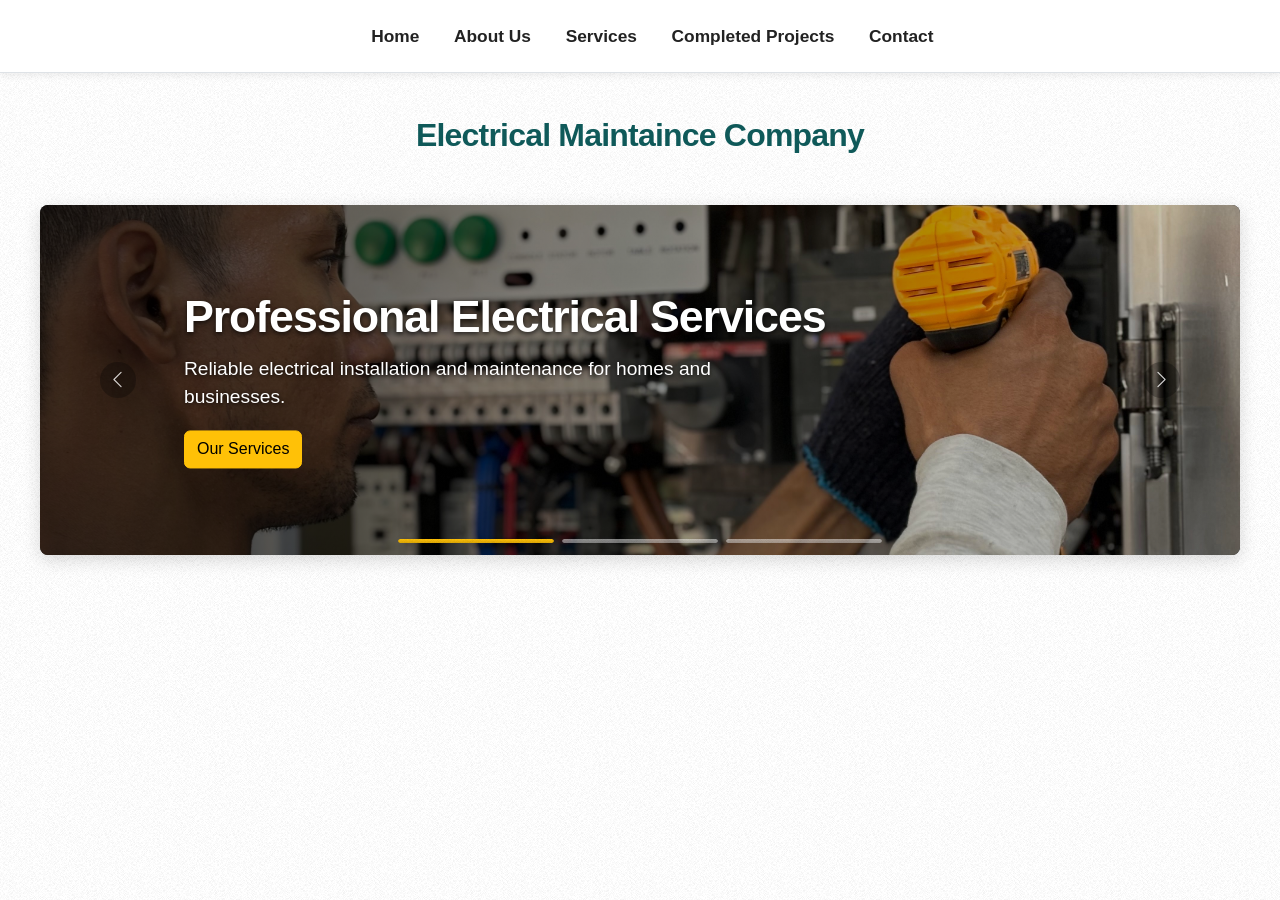
<file: index.html>
<!DOCTYPE html>
<html lang="en">
  <head>
    <meta charset="utf-8" />
    <title>ACM RecSys ’25, Prague, Czech Republic</title>
    <meta name="viewport" content="width=device-width, initial-scale=1, viewport-fit=cover" />

    <!-- Bootstrap FIRST -->
    <link href="https://cdn.jsdelivr.net/npm/bootstrap@5.3.0/dist/css/bootstrap.min.css" rel="stylesheet">

    <!-- Your site CSS AFTER Bootstrap so it can override -->
    <link rel="stylesheet" href="assets/css/main.css" />

    <style>
  /* =========================================
     GLOBAL SETTINGS
     ========================================= */

  :root {
    --box-max: 1000px;
    --slider-max: 1200px;
    --primary-color: rgb(15, 89, 89);
    --slider-button-color: #ffc107;
  }

  * {
    box-sizing: border-box;
  }

  html {
    scroll-behavior: smooth;
  }

  body {
    margin: 0;
    padding: 0;
    overflow-x: hidden;
    font-family: Arial, Helvetica, sans-serif;
    color: #222;
    background-color: #fff;
  }

  img {
    display: block;
    max-width: 100%;
  }

  /* =========================================
     NAVIGATION
     ========================================= */

  .navbar {
    width: 100%;
    background-color: #fff !important;
    box-shadow: 0 2px 8px rgba(0, 0, 0, 0.08);
    z-index: 1050;
  }

  .navbar-brand {
    color: var(--primary-color);
  }

  .navbar-nav {
    gap: 10px;
  }

  .navbar .nav-link {
    padding: 15px 12px;
    color: #222 !important;
    transition:
      color 0.2s ease,
      background-color 0.2s ease;
  }

  .navbar .nav-link:hover,
  .navbar .nav-link:focus {
    color: var(--primary-color) !important;
  }

  .navbar-toggler {
    border-color: rgba(0, 0, 0, 0.2);
  }

  .navbar-toggler:focus {
    box-shadow: 0 0 0 3px rgba(15, 89, 89, 0.2);
  }

  /* =========================================
     PAGE HEADER
     ========================================= */

  header {
    padding: 10px 15px;
  }

  header h2 {
    margin: 0;
    color: var(--primary-color);
    font-size: clamp(1.5rem, 4vw, 2rem);
    font-weight: 700;
  }

  /* =========================================
     GENERAL HEADINGS
     ========================================= */

  h2 {
    color: var(--primary-color);
    font-size: clamp(1.4rem, 3.8vw, 2rem);
  }

  h3 {
    font-size: clamp(1.1rem, 3.4vw, 1.75rem);
  }

  h4 {
    font-size: clamp(0.95rem, 2.6vw, 1.125rem);
  }

  h2,
  h3,
  h4 {
    word-break: break-word;
  }

  /* =========================================
     CONTENT SECTIONS
     ========================================= */

  .section-box {
    width: 100%;
    max-width: var(--box-max);
    margin-inline: auto;
    padding: clamp(12px, 2vw, 30px);
    background-color: rgb(254, 248, 248);
    border-radius: 8px;
  }

  .section-box--plain {
    background: transparent;
  }

  .prose {
    max-width: 70ch;
    margin-inline: auto;
    text-align: justify;
  }

  .box1,
  .box {
    width: 100%;
    max-width: var(--box-max);
    margin-inline: auto;
  }

  .spacer {
    height: clamp(8px, 2vw, 20px);
  }

  /* =========================================
     SLIDER OUTER SECTION
     ========================================= */

  .slider-section {
    width: 100%;
    margin: 10px auto 30px;
    padding: 0 15px;
  }

  /* =========================================
     MAIN SLIDER
     ========================================= */

  .custom-slider {
    position: relative;
    width: 100%;
    max-width: var(--slider-max);
    height: 350px;
    margin: 0 auto;
    overflow: hidden;
    border-radius: 8px;
    background-color: #222;
    box-shadow: 0 5px 18px rgba(0, 0, 0, 0.15);
  }

  /* Ensure all Bootstrap slider elements use full height */

  .custom-slider .carousel-inner,
  .custom-slider .carousel-item {
    width: 100%;
    height: 100%;
  }

  .custom-slider .carousel-item {
    position: relative;
  }

  /* =========================================
     SLIDER IMAGES
     ========================================= */

  .custom-slider .slider-image {
    width: 100%;
    height: 100%;
    object-fit: cover;
    object-position: center;
  }

  /* Dark layer over each image */

  .custom-slider .slider-overlay {
    position: absolute;
    inset: 0;
    z-index: 1;
    background: linear-gradient(
      90deg,
      rgba(0, 0, 0, 0.75) 0%,
      rgba(0, 0, 0, 0.45) 50%,
      rgba(0, 0, 0, 0.15) 100%
    );
    pointer-events: none;
  }

  /* =========================================
     SLIDER TEXT
     ========================================= */

  .custom-slider .carousel-caption {
    position: absolute;
    top: 50%;
    right: 12%;
    bottom: auto;
    left: 12%;
    z-index: 2;
    transform: translateY(-50%);
    padding: 0;
    text-align: left;
    color: #fff;
  }

  .custom-slider .carousel-caption h2 {
    max-width: 700px;
    margin: 0 0 12px;
    color: #fff;
    font-size: clamp(1.7rem, 4vw, 2.8rem);
    font-weight: 700;
    line-height: 1.15;
    text-shadow: 0 2px 5px rgba(0, 0, 0, 0.7);
  }

  .custom-slider .carousel-caption p {
    max-width: 620px;
    margin: 0 0 18px;
    color: #fff;
    font-size: clamp(0.95rem, 2vw, 1.2rem);
    line-height: 1.5;
    text-shadow: 0 1px 4px rgba(0, 0, 0, 0.8);
  }

  /* =========================================
     SLIDER BUTTON
     ========================================= */

  .custom-slider .slider-button {
    display: inline-block;
    padding: 9px 22px;
    border: 2px solid var(--slider-button-color);
    border-radius: 5px;
    color: #111;
    background-color: var(--slider-button-color);
    font-size: 1rem;
    font-weight: 600;
    text-decoration: none;
    transition:
      background-color 0.2s ease,
      color 0.2s ease,
      transform 0.2s ease;
  }

  .custom-slider .slider-button:hover,
  .custom-slider .slider-button:focus {
    color: #fff;
    background-color: transparent;
    transform: translateY(-2px);
  }

  /* =========================================
     PREVIOUS AND NEXT ARROWS
     ========================================= */

  .custom-slider .carousel-control-prev,
  .custom-slider .carousel-control-next {
    z-index: 3;
    width: 8%;
    opacity: 0.8;
  }

  .custom-slider .carousel-control-prev:hover,
  .custom-slider .carousel-control-next:hover {
    opacity: 1;
  }

  .custom-slider .carousel-control-prev-icon,
  .custom-slider .carousel-control-next-icon {
    width: 2.2rem;
    height: 2.2rem;
    padding: 5px;
    border-radius: 50%;
    background-color: rgba(0, 0, 0, 0.35);
    background-size: 55%;
  }

  /* =========================================
     SLIDER INDICATORS
     ========================================= */

  .custom-slider .carousel-indicators {
    z-index: 4;
    margin-bottom: 12px;
  }

  .custom-slider .carousel-indicators button {
    width: 28px;
    height: 4px;
    margin: 0 4px;
    border: 0;
    border-radius: 4px;
    background-color: #fff;
  }

  .custom-slider .carousel-indicators .active {
    background-color: var(--slider-button-color);
  }

  /* =========================================
     RESPONSIVE TABLES
     ========================================= */

  .table-responsive {
    width: 100%;
    overflow-x: auto;
  }

  /* =========================================
     TABLET: 769PX–992PX
     ========================================= */

  @media (max-width: 992px) {
    .custom-slider {
      height: 300px;
    }

    .custom-slider .carousel-caption {
      right: 10%;
      left: 10%;
    }
  }

  /* =========================================
     SMALL TABLET: UP TO 768PX
     ========================================= */

  @media (max-width: 768px) {
    .navbar-nav {
      gap: 0;
      padding: 10px 0;
    }

    .navbar .nav-link {
      padding: 9px 12px;
      text-align: center;
    }

    header {
      margin-top: 15px !important;
      margin-bottom: 15px !important;
    }

    .slider-section {
      margin-top: 10px;
      padding: 0 10px;
    }

    .custom-slider {
      height: 250px;
      border-radius: 6px;
    }

    .custom-slider .carousel-caption {
      right: 11%;
      left: 11%;
    }

    .custom-slider .carousel-caption h2 {
      margin-bottom: 8px;
      font-size: 1.65rem;
    }

    .custom-slider .carousel-caption p {
      margin-bottom: 12px;
      font-size: 0.95rem;
      line-height: 1.4;
    }

    .custom-slider .slider-button {
      padding: 7px 16px;
      font-size: 0.9rem;
    }

    .custom-slider .carousel-control-prev,
    .custom-slider .carousel-control-next {
      width: 10%;
    }
  }

  /* =========================================
     MOBILE: UP TO 576PX
     ========================================= */

  @media (max-width: 576px) {
    header h2 {
      font-size: 1.4rem;
    }

    .slider-section {
      margin: 5px auto 20px;
      padding: 0;
    }

    .custom-slider {
      height: 200px;
      border-radius: 0;
      box-shadow: none;
    }

    .custom-slider .slider-overlay {
      background: rgba(0, 0, 0, 0.5);
    }

    .custom-slider .carousel-caption {
      top: 46%;
      right: 14%;
      left: 14%;
      text-align: center;
    }

    .custom-slider .carousel-caption h2 {
      margin-bottom: 10px;
      font-size: 1.25rem;
      line-height: 1.2;
    }

    /* Hide paragraph on mobile */

    .custom-slider .carousel-caption p {
      display: none;
    }

    .custom-slider .slider-button {
      padding: 6px 13px;
      font-size: 0.8rem;
    }

    .custom-slider .carousel-control-prev,
    .custom-slider .carousel-control-next {
      width: 13%;
    }

    .custom-slider .carousel-control-prev-icon,
    .custom-slider .carousel-control-next-icon {
      width: 1.5rem;
      height: 1.5rem;
    }

    .custom-slider .carousel-indicators {
      margin-bottom: 6px;
    }

    .custom-slider .carousel-indicators button {
      width: 18px;
      height: 3px;
      margin: 0 3px;
    }

    .section-box {
      padding: 15px;
      border-radius: 0;
    }
  }

  /* =========================================
     VERY SMALL MOBILE
     ========================================= */

  @media (max-width: 360px) {
    .custom-slider {
      height: 180px;
    }

    .custom-slider .carousel-caption h2 {
      font-size: 1.1rem;
    }

    .custom-slider .slider-button {
      padding: 5px 11px;
      font-size: 0.75rem;
    }
  }
</style>
  </head>

  <body>
    <div id="page-wrapper">
      <!-- Navbar -->
      <nav class="navbar navbar-expand-md bg-light sticky-top border-bottom mx-auto">
        <div class="container">
          <a class="navbar-brand fw-semibold" href="index.html"></a>
          <button class="navbar-toggler" type="button" data-bs-toggle="collapse" data-bs-target="#topnav"
                  aria-controls="topnav" aria-expanded="false" aria-label="Toggle navigation">
            <span class="navbar-toggler-icon"></span>
          </button>

          <div class="collapse navbar-collapse" id="topnav">
            <ul class="navbar-nav mx-auto">
              <li class="nav-item"><a class="nav-link fw-bold text-dark" href="index.html">Home</a></li>
              <li class="nav-item"><a class="nav-link fw-bold text-dark" href="#" data-load="results.html">About Us</a></li>
              <li class="nav-item"><a class="nav-link fw-bold text-dark" href="#" data-load="hyperparameters.html">Services</a></li>
              <li class="nav-item"><a class="nav-link fw-bold text-dark" href="#" data-load="hyperparameters.html">Completed Projects</a></li>
              <li class="nav-item"><a class="nav-link fw-bold text-dark" href="#" data-load="hyperparameters.html">Contact</a></li>
              
              
            </ul>
          </div> 
        </div>
      </nav>

      <!-- Header text -->
      <header class="container text-center my-4">
        <h2 class="mb-2">Electrical Maintaince Company</h2>
      </header>


      <!-- Image slider -->


      <!-- Responsive image slider -->
<section class="slider-section">
  <div
    id="mainSlider"
    class="carousel slide carousel-fade custom-slider"
    data-bs-ride="carousel"
    data-bs-interval="5000"
    data-bs-pause="hover"
  >

    <!-- Slide indicators -->
    <div class="carousel-indicators">
      <button
        type="button"
        data-bs-target="#mainSlider"
        data-bs-slide-to="0"
        class="active"
        aria-current="true"
        aria-label="Slide 1"
      ></button>

      <button
        type="button"
        data-bs-target="#mainSlider"
        data-bs-slide-to="1"
        aria-label="Slide 2"
      ></button>

      <button
        type="button"
        data-bs-target="#mainSlider"
        data-bs-slide-to="2"
        aria-label="Slide 3"
      ></button>
    </div>

    <!-- Slider images -->
    <div class="carousel-inner">

      <!-- First slide -->
      <div class="carousel-item active">
        <img
          src="assets/images/slider1.jpg"
          class="d-block w-100 slider-image"
          alt="Professional electrical maintenance services"
        >

        <div class="slider-overlay"></div>

        <div class="carousel-caption">
          <h2>Professional Electrical Services</h2>

          <p>
            Reliable electrical installation and maintenance
            for homes and businesses.
          </p>

          <a href="#services" class="btn btn-warning">
            Our Services
          </a>
        </div>
      </div>

      <!-- Second slide -->
      <div class="carousel-item">
        <img
          src="assets/images/slider2.jpg"
          class="d-block w-100 slider-image"
          alt="Electrical installation and repair work"
        >

        <div class="slider-overlay"></div>

        <div class="carousel-caption">
          <h2>Maintenance and Repair</h2>

          <p>
            Safe, efficient and affordable solutions
            from experienced electricians.
          </p>

          <a href="#about" class="btn btn-warning">
            Learn More
          </a>
        </div>
      </div>

      <!-- Third slide -->
      <div class="carousel-item">
        <img
          src="assets/images/slider3.jpg"
          class="d-block w-100 slider-image"
          alt="Completed commercial electrical project"
        >

        <div class="slider-overlay"></div>

        <div class="carousel-caption">
          <h2>Quality You Can Trust</h2>

          <p>
            Professional workmanship for residential,
            commercial and industrial projects.
          </p>

          <a href="#contact" class="btn btn-warning">
            Contact Us
          </a>
        </div>
      </div>

    </div>

    <!-- Previous slide button -->
    <button
      class="carousel-control-prev"
      type="button"
      data-bs-target="#mainSlider"
      data-bs-slide="prev"
      aria-label="Previous slide"
    >
      <span
        class="carousel-control-prev-icon"
        aria-hidden="true"
      ></span>
    </button>

    <!-- Next slide button -->
    <button
      class="carousel-control-next"
      type="button"
      data-bs-target="#mainSlider"
      data-bs-slide="next"
      aria-label="Next slide"
    >
      <span
        class="carousel-control-next-icon"
        aria-hidden="true"
      ></span>
    </button>

  </div>
</section>
    



      
      

      <!-- Dynamic content target -->
      <section class="container my-4">
        <div id="table-placeholder" class="section-box section-box--plain"></div>
      </section>
    </div>

    <!-- JS -->
    <script>
      // Solidify the page title on mobile (and guard against template scripts setting it to "undefined")
      document.addEventListener('DOMContentLoaded', function () {
        if (!document.title || document.title.toLowerCase() === 'undefined') {
          document.title = "ACM RecSys ’25, Prague, Czech Republic";
        }
      });

      // AJAX loader for secondary pages + make any tables responsive
      document.addEventListener('DOMContentLoaded', () => {
        const container = document.getElementById('table-placeholder');

        document.querySelectorAll('a[data-load]').forEach(link => {
          link.addEventListener('click', async (ev) => {
            ev.preventDefault();
            const file = link.getAttribute('data-load');
            try {
              container.innerHTML = '<div class="text-center py-4">Loading…</div>';
              const res = await fetch(file, { cache: 'no-store' });
              const html = await res.text();
              container.innerHTML = html;

              // Style any tables inside loaded HTML
              container.querySelectorAll('table').forEach(tb => {
                tb.classList.add('table', 'table-striped', 'table-sm');
                // Wrap to enable horizontal scroll on small screens
                const wrapper = document.createElement('div');
                wrapper.className = 'table-responsive';
                tb.parentNode.insertBefore(wrapper, tb);
                wrapper.appendChild(tb);
              });

              // Smooth scroll to content on mobile
              container.scrollIntoView({ behavior: 'smooth', block: 'start' });
            } catch (e) {
              container.innerHTML = '<div class="alert alert-danger">Error loading content.</div>';
              console.error(e);
            }
          });
        });
      });
    </script>

    <!-- Bootstrap JS (navbar toggler, etc.) -->
    <script src="https://cdn.jsdelivr.net/npm/bootstrap@5.3.0/dist/js/bootstrap.bundle.min.js"></script>

    <!-- (Optional) Remove legacy template JS that may override styles/title:
         assets/js/jquery.min.js, jquery.dropotron.min.js, browser.min.js, breakpoints.min.js, util.js, main.js
         If you keep them, ensure none rewrite document.title or nav behavior. -->
  </body>
</html>
</file>
<file: assets/css/main.css>
@import url("fontawesome-all.min.css");
@import url("https://fonts.googleapis.com/css?family=Source+Sans+Pro:300,300italic,600,600italic");

/*
	Arcana by HTML5 UP
	html5up.net | @ajlkn
	Free for personal and commercial use under the CCA 3.0 license (html5up.net/license)
*/







html, body, div, span, applet, object,
iframe, h1, h2, h3, h4, h5, h6, p, blockquote,
pre, a, abbr, acronym, address, big, cite,
code, del, dfn, em, img, ins, kbd, q, s, samp,
small, strike, strong, sub, sup, tt, var, b,
u, i, center, dl, dt, dd, ol, ul, li, fieldset,
form, label, legend, table, caption, tbody,
tfoot, thead, tr, th, td, article, aside,
canvas, details, embed, figure, figcaption,
footer, header, hgroup, menu, nav, output, ruby,
section, summary, time, mark, audio, video {
	margin: 0;
	padding: 0;
	border: 0;
	font-size: 100%;
	font: inherit;
	vertical-align: baseline;}

article, aside, details, figcaption, figure,
footer, header, hgroup, menu, nav, section {
	display: block;}

body {
	line-height: 1;
}

ol, ul {
	list-style: none;
}

blockquote, q {
	quotes: none;
}

	blockquote:before, blockquote:after, q:before, q:after {
		content: '';
		content: none;
	}

table {
	border-collapse: collapse;
	border-spacing: 0;
}

body {
	-webkit-text-size-adjust: none;
}

mark {
	background-color: transparent;
	color: inherit;
}

input::-moz-focus-inner {
	border: 0;
	padding: 0;
}

input, select, textarea {
	-moz-appearance: none;
	-webkit-appearance: none;
	-ms-appearance: none;
	appearance: none;
}

/* Basic */

	html {
		box-sizing: border-box;
	}

	*, *:before, *:after {
		box-sizing: inherit;
	}

	body {
		background: #f7f7f7 url("images/bg01.png");
	}

		body.is-preload *, body.is-preload *:before, body.is-preload *:after {
			-moz-animation: none !important;
			-webkit-animation: none !important;
			-ms-animation: none !important;
			animation: none !important;
			-moz-transition: none !important;
			-webkit-transition: none !important;
			-ms-transition: none !important;
			transition: none !important;
		}

	body, input, select, textarea {
		color: #474747;
		font-family: 'Source Sans Pro', sans-serif;
		font-size: 16pt;
		font-weight: 300;
		line-height: 1.65em;
	}

	a {
		-moz-transition: color 0.2s ease-in-out, border-color 0.2s ease-in-out, opacity 0.2s ease-in-out;
		-webkit-transition: color 0.2s ease-in-out, border-color 0.2s ease-in-out, opacity 0.2s ease-in-out;
		-ms-transition: color 0.2s ease-in-out, border-color 0.2s ease-in-out, opacity 0.2s ease-in-out;
		transition: color 0.2s ease-in-out, border-color 0.2s ease-in-out, opacity 0.2s ease-in-out;
		color: #37c0fb;
		text-decoration: none;
		border-bottom: dotted 1px;
	}

		a:hover {
			color: #37c0fb;
			border-bottom-color: transparent;
		}

	strong, b {
		font-weight: 600;
	}

	em, i {
		font-style: italic;
	}

	p, ul, ol, dl, table, blockquote {
		margin: 0 0 2em 0;
	}

	h1, h2, h3, h4, h5, h6 {
		color: inherit;
		font-weight: 600;
		line-height: 1.75em;
		margin-bottom: 1em;
	}

		h1 a, h2 a, h3 a, h4 a, h5 a, h6 a {
			color: inherit;
			text-decoration: none;
		}

		h1 em, h2 em, h3 em, h4 em, h5 em, h6 em {
			font-style: normal;
			font-weight: 300;
		}

	h2 {
		font-size: 1.75em;
		letter-spacing: -0.025em;
	}

	h3 {
		font-size: 1.2em;
		letter-spacing: -0.025em;
	}

	sub {
		font-size: 0.8em;
		position: relative;
		top: 0.5em;
	}

	sup {
		font-size: 0.8em;
		position: relative;
		top: -0.5em;
	}

	hr {
		border-top: solid 1px #e0e0e0;
		border: 0;
		margin-bottom: 1.5em;
	}

	blockquote {
		border-left: solid 0.5em #e0e0e0;
		font-style: italic;
		padding: 1em 0 1em 2em;
	}

/* Container */

	.container {
		margin: 0 auto;
		max-width: 100%;
		width: 1400px;
	}

		@media screen and (max-width: 1680px) {

			.container {
				width: 1200px;
			}

		}

		@media screen and (max-width: 1280px) {

			.container {
				width: 960px;
			}

		}

		@media screen and (max-width: 980px) {

			.container {
				width: 95%;
			}

		}

		@media screen and (max-width: 840px) {

			.container {
				width: 95%;
			}

		}

		@media screen and (max-width: 736px) {

			.container {
				width: 90%;
			}

		}

		@media screen and (max-width: 480px) {

			.container {
				width: 100%;
			}

		}

/* Row */

	.row {
		display: flex;
		flex-wrap: wrap;
		box-sizing: border-box;
		align-items: stretch;
	}

		.row > * {
			box-sizing: border-box;
		}

		.row.gtr-uniform > * > :last-child {
			margin-bottom: 0;
		}

		.row.aln-left {
			justify-content: flex-start;
		}

		.row.aln-center {
			justify-content: center;
		}

		.row.aln-right {
			justify-content: flex-end;
		}

		.row.aln-top {
			align-items: flex-start;
		}

		.row.aln-middle {
			align-items: center;
		}

		.row.aln-bottom {
			align-items: flex-end;
		}

		.row > .imp {
			order: -1;
		}

		.row > .col-1 {
			width: 8.33333%;
		}

		.row > .off-1 {
			margin-left: 8.33333%;
		}

		.row > .col-2 {
			width: 16.66667%;
		}

		.row > .off-2 {
			margin-left: 16.66667%;
		}

		.row > .col-3 {
			width: 25%;
		}

		.row > .off-3 {
			margin-left: 25%;
		}

		.row > .col-4 {
			width: 33.33333%;
		}

		.row > .off-4 {
			margin-left: 33.33333%;
		}

		.row > .col-5 {
			width: 41.66667%;
		}

		.row > .off-5 {
			margin-left: 41.66667%;
		}

		.row > .col-6 {
			width: 50%;
		}

		.row > .off-6 {
			margin-left: 50%;
		}

		.row > .col-7 {
			width: 58.33333%;
		}

		.row > .off-7 {
			margin-left: 58.33333%;
		}

		.row > .col-8 {
			width: 66.66667%;
		}

		.row > .off-8 {
			margin-left: 66.66667%;
		}

		.row > .col-9 {
			width: 75%;
		}

		.row > .off-9 {
			margin-left: 75%;
		}

		.row > .col-10 {
			width: 83.33333%;
		}

		.row > .off-10 {
			margin-left: 83.33333%;
		}

		.row > .col-11 {
			width: 91.66667%;
		}

		.row > .off-11 {
			margin-left: 91.66667%;
		}

		.row > .col-12 {
			width: 100%;
		}

		.row > .off-12 {
			margin-left: 100%;
		}

		.row.gtr-0 {
			margin-top: 0px;
			margin-left: 0px;
		}

			.row.gtr-0 > * {
				padding: 0px 0 0 0px;
			}

			.row.gtr-0.gtr-uniform {
				margin-top: 0px;
			}

				.row.gtr-0.gtr-uniform > * {
					padding-top: 0px;
				}

		.row.gtr-25 {
			margin-top: -12.5px;
			margin-left: -12.5px;
		}

			.row.gtr-25 > * {
				padding: 12.5px 0 0 12.5px;
			}

			.row.gtr-25.gtr-uniform {
				margin-top: -12.5px;
			}

				.row.gtr-25.gtr-uniform > * {
					padding-top: 12.5px;
				}

		.row.gtr-50 {
			margin-top: -25px;
			margin-left: -25px;
		}

			.row.gtr-50 > * {
				padding: 25px 0 0 25px;
			}

			.row.gtr-50.gtr-uniform {
				margin-top: -25px;
			}

				.row.gtr-50.gtr-uniform > * {
					padding-top: 25px;
				}

		.row {
			margin-top: -50px;
			margin-left: -50px;
		}

			.row > * {
				padding: 50px 0 0 50px;
			}

			.row.gtr-uniform {
				margin-top: -50px;
			}

				.row.gtr-uniform > * {
					padding-top: 50px;
				}

		.row.gtr-150 {
			margin-top: -75px;
			margin-left: -75px;
		}

			.row.gtr-150 > * {
				padding: 75px 0 0 75px;
			}

			.row.gtr-150.gtr-uniform {
				margin-top: -75px;
			}

				.row.gtr-150.gtr-uniform > * {
					padding-top: 75px;
				}

		.row.gtr-200 {
			margin-top: -100px;
			margin-left: -100px;
		}

			.row.gtr-200 > * {
				padding: 100px 0 0 100px;
			}

			.row.gtr-200.gtr-uniform {
				margin-top: -100px;
			}

				.row.gtr-200.gtr-uniform > * {
					padding-top: 100px;
				}

		@media screen and (max-width: 1680px) {

			.row {
				display: flex;
				flex-wrap: wrap;
				box-sizing: border-box;
				align-items: stretch;
			}

				.row > * {
					box-sizing: border-box;
				}

				.row.gtr-uniform > * > :last-child {
					margin-bottom: 0;
				}

				.row.aln-left {
					justify-content: flex-start;
				}

				.row.aln-center {
					justify-content: center;
				}

				.row.aln-right {
					justify-content: flex-end;
				}

				.row.aln-top {
					align-items: flex-start;
				}

				.row.aln-middle {
					align-items: center;
				}

				.row.aln-bottom {
					align-items: flex-end;
				}

				.row > .imp-wide {
					order: -1;
				}

				.row > .col-1-wide {
					width: 8.33333%;
				}

				.row > .off-1-wide {
					margin-left: 8.33333%;
				}

				.row > .col-2-wide {
					width: 16.66667%;
				}

				.row > .off-2-wide {
					margin-left: 16.66667%;
				}

				.row > .col-3-wide {
					width: 25%;
				}

				.row > .off-3-wide {
					margin-left: 25%;
				}

				.row > .col-4-wide {
					width: 33.33333%;
				}

				.row > .off-4-wide {
					margin-left: 33.33333%;
				}

				.row > .col-5-wide {
					width: 41.66667%;
				}

				.row > .off-5-wide {
					margin-left: 41.66667%;
				}

				.row > .col-6-wide {
					width: 50%;
				}

				.row > .off-6-wide {
					margin-left: 50%;
				}

				.row > .col-7-wide {
					width: 58.33333%;
				}

				.row > .off-7-wide {
					margin-left: 58.33333%;
				}

				.row > .col-8-wide {
					width: 66.66667%;
				}

				.row > .off-8-wide {
					margin-left: 66.66667%;
				}

				.row > .col-9-wide {
					width: 75%;
				}

				.row > .off-9-wide {
					margin-left: 75%;
				}

				.row > .col-10-wide {
					width: 83.33333%;
				}

				.row > .off-10-wide {
					margin-left: 83.33333%;
				}

				.row > .col-11-wide {
					width: 91.66667%;
				}

				.row > .off-11-wide {
					margin-left: 91.66667%;
				}

				.row > .col-12-wide {
					width: 100%;
				}

				.row > .off-12-wide {
					margin-left: 100%;
				}

				.row.gtr-0 {
					margin-top: 0px;
					margin-left: 0px;
				}

					.row.gtr-0 > * {
						padding: 0px 0 0 0px;
					}

					.row.gtr-0.gtr-uniform {
						margin-top: 0px;
					}

						.row.gtr-0.gtr-uniform > * {
							padding-top: 0px;
						}

				.row.gtr-25 {
					margin-top: -10px;
					margin-left: -10px;
				}

					.row.gtr-25 > * {
						padding: 10px 0 0 10px;
					}

					.row.gtr-25.gtr-uniform {
						margin-top: -10px;
					}

						.row.gtr-25.gtr-uniform > * {
							padding-top: 10px;
						}

				.row.gtr-50 {
					margin-top: -20px;
					margin-left: -20px;
				}

					.row.gtr-50 > * {
						padding: 20px 0 0 20px;
					}

					.row.gtr-50.gtr-uniform {
						margin-top: -20px;
					}

						.row.gtr-50.gtr-uniform > * {
							padding-top: 20px;
						}

				.row {
					margin-top: -40px;
					margin-left: -40px;
				}

					.row > * {
						padding: 40px 0 0 40px;
					}

					.row.gtr-uniform {
						margin-top: -40px;
					}

						.row.gtr-uniform > * {
							padding-top: 40px;
						}

				.row.gtr-150 {
					margin-top: -60px;
					margin-left: -60px;
				}

					.row.gtr-150 > * {
						padding: 60px 0 0 60px;
					}

					.row.gtr-150.gtr-uniform {
						margin-top: -60px;
					}

						.row.gtr-150.gtr-uniform > * {
							padding-top: 60px;
						}

				.row.gtr-200 {
					margin-top: -80px;
					margin-left: -80px;
				}

					.row.gtr-200 > * {
						padding: 80px 0 0 80px;
					}

					.row.gtr-200.gtr-uniform {
						margin-top: -80px;
					}

						.row.gtr-200.gtr-uniform > * {
							padding-top: 80px;
						}

		}

		@media screen and (max-width: 1280px) {

			.row {
				display: flex;
				flex-wrap: wrap;
				box-sizing: border-box;
				align-items: stretch;
			}

				.row > * {
					box-sizing: border-box;
				}

				.row.gtr-uniform > * > :last-child {
					margin-bottom: 0;
				}

				.row.aln-left {
					justify-content: flex-start;
				}

				.row.aln-center {
					justify-content: center;
				}

				.row.aln-right {
					justify-content: flex-end;
				}

				.row.aln-top {
					align-items: flex-start;
				}

				.row.aln-middle {
					align-items: center;
				}

				.row.aln-bottom {
					align-items: flex-end;
				}

				.row > .imp-normal {
					order: -1;
				}

				.row > .col-1-normal {
					width: 8.33333%;
				}

				.row > .off-1-normal {
					margin-left: 8.33333%;
				}

				.row > .col-2-normal {
					width: 16.66667%;
				}

				.row > .off-2-normal {
					margin-left: 16.66667%;
				}

				.row > .col-3-normal {
					width: 25%;
				}

				.row > .off-3-normal {
					margin-left: 25%;
				}

				.row > .col-4-normal {
					width: 33.33333%;
				}

				.row > .off-4-normal {
					margin-left: 33.33333%;
				}

				.row > .col-5-normal {
					width: 41.66667%;
				}

				.row > .off-5-normal {
					margin-left: 41.66667%;
				}

				.row > .col-6-normal {
					width: 50%;
				}

				.row > .off-6-normal {
					margin-left: 50%;
				}

				.row > .col-7-normal {
					width: 58.33333%;
				}

				.row > .off-7-normal {
					margin-left: 58.33333%;
				}

				.row > .col-8-normal {
					width: 66.66667%;
				}

				.row > .off-8-normal {
					margin-left: 66.66667%;
				}

				.row > .col-9-normal {
					width: 75%;
				}

				.row > .off-9-normal {
					margin-left: 75%;
				}

				.row > .col-10-normal {
					width: 83.33333%;
				}

				.row > .off-10-normal {
					margin-left: 83.33333%;
				}

				.row > .col-11-normal {
					width: 91.66667%;
				}

				.row > .off-11-normal {
					margin-left: 91.66667%;
				}

				.row > .col-12-normal {
					width: 100%;
				}

				.row > .off-12-normal {
					margin-left: 100%;
				}

				.row.gtr-0 {
					margin-top: 0px;
					margin-left: 0px;
				}

					.row.gtr-0 > * {
						padding: 0px 0 0 0px;
					}

					.row.gtr-0.gtr-uniform {
						margin-top: 0px;
					}

						.row.gtr-0.gtr-uniform > * {
							padding-top: 0px;
						}

				.row.gtr-25 {
					margin-top: -7.5px;
					margin-left: -7.5px;
				}

					.row.gtr-25 > * {
						padding: 7.5px 0 0 7.5px;
					}

					.row.gtr-25.gtr-uniform {
						margin-top: -7.5px;
					}

						.row.gtr-25.gtr-uniform > * {
							padding-top: 7.5px;
						}

				.row.gtr-50 {
					margin-top: -15px;
					margin-left: -15px;
				}

					.row.gtr-50 > * {
						padding: 15px 0 0 15px;
					}

					.row.gtr-50.gtr-uniform {
						margin-top: -15px;
					}

						.row.gtr-50.gtr-uniform > * {
							padding-top: 15px;
						}

				.row {
					margin-top: -30px;
					margin-left: -30px;
				}

					.row > * {
						padding: 30px 0 0 30px;
					}

					.row.gtr-uniform {
						margin-top: -30px;
					}

						.row.gtr-uniform > * {
							padding-top: 30px;
						}

				.row.gtr-150 {
					margin-top: -45px;
					margin-left: -45px;
				}

					.row.gtr-150 > * {
						padding: 45px 0 0 45px;
					}

					.row.gtr-150.gtr-uniform {
						margin-top: -45px;
					}

						.row.gtr-150.gtr-uniform > * {
							padding-top: 45px;
						}

				.row.gtr-200 {
					margin-top: -60px;
					margin-left: -60px;
				}

					.row.gtr-200 > * {
						padding: 60px 0 0 60px;
					}

					.row.gtr-200.gtr-uniform {
						margin-top: -60px;
					}

						.row.gtr-200.gtr-uniform > * {
							padding-top: 60px;
						}

		}

		@media screen and (max-width: 980px) {

			.row {
				display: flex;
				flex-wrap: wrap;
				box-sizing: border-box;
				align-items: stretch;
			}

				.row > * {
					box-sizing: border-box;
				}

				.row.gtr-uniform > * > :last-child {
					margin-bottom: 0;
				}

				.row.aln-left {
					justify-content: flex-start;
				}

				.row.aln-center {
					justify-content: center;
				}

				.row.aln-right {
					justify-content: flex-end;
				}

				.row.aln-top {
					align-items: flex-start;
				}

				.row.aln-middle {
					align-items: center;
				}

				.row.aln-bottom {
					align-items: flex-end;
				}

				.row > .imp-narrow {
					order: -1;
				}

				.row > .col-1-narrow {
					width: 8.33333%;
				}

				.row > .off-1-narrow {
					margin-left: 8.33333%;
				}

				.row > .col-2-narrow {
					width: 16.66667%;
				}

				.row > .off-2-narrow {
					margin-left: 16.66667%;
				}

				.row > .col-3-narrow {
					width: 25%;
				}

				.row > .off-3-narrow {
					margin-left: 25%;
				}

				.row > .col-4-narrow {
					width: 33.33333%;
				}

				.row > .off-4-narrow {
					margin-left: 33.33333%;
				}

				.row > .col-5-narrow {
					width: 41.66667%;
				}

				.row > .off-5-narrow {
					margin-left: 41.66667%;
				}

				.row > .col-6-narrow {
					width: 50%;
				}

				.row > .off-6-narrow {
					margin-left: 50%;
				}

				.row > .col-7-narrow {
					width: 58.33333%;
				}

				.row > .off-7-narrow {
					margin-left: 58.33333%;
				}

				.row > .col-8-narrow {
					width: 66.66667%;
				}

				.row > .off-8-narrow {
					margin-left: 66.66667%;
				}

				.row > .col-9-narrow {
					width: 75%;
				}

				.row > .off-9-narrow {
					margin-left: 75%;
				}

				.row > .col-10-narrow {
					width: 83.33333%;
				}

				.row > .off-10-narrow {
					margin-left: 83.33333%;
				}

				.row > .col-11-narrow {
					width: 91.66667%;
				}

				.row > .off-11-narrow {
					margin-left: 91.66667%;
				}

				.row > .col-12-narrow {
					width: 100%;
				}

				.row > .off-12-narrow {
					margin-left: 100%;
				}

				.row.gtr-0 {
					margin-top: 0px;
					margin-left: 0px;
				}

					.row.gtr-0 > * {
						padding: 0px 0 0 0px;
					}

					.row.gtr-0.gtr-uniform {
						margin-top: 0px;
					}

						.row.gtr-0.gtr-uniform > * {
							padding-top: 0px;
						}

				.row.gtr-25 {
					margin-top: -7.5px;
					margin-left: -7.5px;
				}

					.row.gtr-25 > * {
						padding: 7.5px 0 0 7.5px;
					}

					.row.gtr-25.gtr-uniform {
						margin-top: -7.5px;
					}

						.row.gtr-25.gtr-uniform > * {
							padding-top: 7.5px;
						}

				.row.gtr-50 {
					margin-top: -15px;
					margin-left: -15px;
				}

					.row.gtr-50 > * {
						padding: 15px 0 0 15px;
					}

					.row.gtr-50.gtr-uniform {
						margin-top: -15px;
					}

						.row.gtr-50.gtr-uniform > * {
							padding-top: 15px;
						}

				.row {
					margin-top: -30px;
					margin-left: -30px;
				}

					.row > * {
						padding: 30px 0 0 30px;
					}

					.row.gtr-uniform {
						margin-top: -30px;
					}

						.row.gtr-uniform > * {
							padding-top: 30px;
						}

				.row.gtr-150 {
					margin-top: -45px;
					margin-left: -45px;
				}

					.row.gtr-150 > * {
						padding: 45px 0 0 45px;
					}

					.row.gtr-150.gtr-uniform {
						margin-top: -45px;
					}

						.row.gtr-150.gtr-uniform > * {
							padding-top: 45px;
						}

				.row.gtr-200 {
					margin-top: -60px;
					margin-left: -60px;
				}

					.row.gtr-200 > * {
						padding: 60px 0 0 60px;
					}

					.row.gtr-200.gtr-uniform {
						margin-top: -60px;
					}

						.row.gtr-200.gtr-uniform > * {
							padding-top: 60px;
						}

		}

		@media screen and (max-width: 840px) {

			.row {
				display: flex;
				flex-wrap: wrap;
				box-sizing: border-box;
				align-items: stretch;
			}

				.row > * {
					box-sizing: border-box;
				}

				.row.gtr-uniform > * > :last-child {
					margin-bottom: 0;
				}

				.row.aln-left {
					justify-content: flex-start;
				}

				.row.aln-center {
					justify-content: center;
				}

				.row.aln-right {
					justify-content: flex-end;
				}

				.row.aln-top {
					align-items: flex-start;
				}

				.row.aln-middle {
					align-items: center;
				}

				.row.aln-bottom {
					align-items: flex-end;
				}

				.row > .imp-narrower {
					order: -1;
				}

				.row > .col-1-narrower {
					width: 8.33333%;
				}

				.row > .off-1-narrower {
					margin-left: 8.33333%;
				}

				.row > .col-2-narrower {
					width: 16.66667%;
				}

				.row > .off-2-narrower {
					margin-left: 16.66667%;
				}

				.row > .col-3-narrower {
					width: 25%;
				}

				.row > .off-3-narrower {
					margin-left: 25%;
				}

				.row > .col-4-narrower {
					width: 33.33333%;
				}

				.row > .off-4-narrower {
					margin-left: 33.33333%;
				}

				.row > .col-5-narrower {
					width: 41.66667%;
				}

				.row > .off-5-narrower {
					margin-left: 41.66667%;
				}

				.row > .col-6-narrower {
					width: 50%;
				}

				.row > .off-6-narrower {
					margin-left: 50%;
				}

				.row > .col-7-narrower {
					width: 58.33333%;
				}

				.row > .off-7-narrower {
					margin-left: 58.33333%;
				}

				.row > .col-8-narrower {
					width: 66.66667%;
				}

				.row > .off-8-narrower {
					margin-left: 66.66667%;
				}

				.row > .col-9-narrower {
					width: 75%;
				}

				.row > .off-9-narrower {
					margin-left: 75%;
				}

				.row > .col-10-narrower {
					width: 83.33333%;
				}

				.row > .off-10-narrower {
					margin-left: 83.33333%;
				}

				.row > .col-11-narrower {
					width: 91.66667%;
				}

				.row > .off-11-narrower {
					margin-left: 91.66667%;
				}

				.row > .col-12-narrower {
					width: 100%;
				}

				.row > .off-12-narrower {
					margin-left: 100%;
				}

				.row.gtr-0 {
					margin-top: 0px;
					margin-left: 0px;
				}

					.row.gtr-0 > * {
						padding: 0px 0 0 0px;
					}

					.row.gtr-0.gtr-uniform {
						margin-top: 0px;
					}

						.row.gtr-0.gtr-uniform > * {
							padding-top: 0px;
						}

				.row.gtr-25 {
					margin-top: -7.5px;
					margin-left: -7.5px;
				}

					.row.gtr-25 > * {
						padding: 7.5px 0 0 7.5px;
					}

					.row.gtr-25.gtr-uniform {
						margin-top: -7.5px;
					}

						.row.gtr-25.gtr-uniform > * {
							padding-top: 7.5px;
						}

				.row.gtr-50 {
					margin-top: -15px;
					margin-left: -15px;
				}

					.row.gtr-50 > * {
						padding: 15px 0 0 15px;
					}

					.row.gtr-50.gtr-uniform {
						margin-top: -15px;
					}

						.row.gtr-50.gtr-uniform > * {
							padding-top: 15px;
						}

				.row {
					margin-top: -30px;
					margin-left: -30px;
				}

					.row > * {
						padding: 30px 0 0 30px;
					}

					.row.gtr-uniform {
						margin-top: -30px;
					}

						.row.gtr-uniform > * {
							padding-top: 30px;
						}

				.row.gtr-150 {
					margin-top: -45px;
					margin-left: -45px;
				}

					.row.gtr-150 > * {
						padding: 45px 0 0 45px;
					}

					.row.gtr-150.gtr-uniform {
						margin-top: -45px;
					}

						.row.gtr-150.gtr-uniform > * {
							padding-top: 45px;
						}

				.row.gtr-200 {
					margin-top: -60px;
					margin-left: -60px;
				}

					.row.gtr-200 > * {
						padding: 60px 0 0 60px;
					}

					.row.gtr-200.gtr-uniform {
						margin-top: -60px;
					}

						.row.gtr-200.gtr-uniform > * {
							padding-top: 60px;
						}

		}

		@media screen and (max-width: 736px) {

			.row {
				display: flex;
				flex-wrap: wrap;
				box-sizing: border-box;
				align-items: stretch;
			}

				.row > * {
					box-sizing: border-box;
				}

				.row.gtr-uniform > * > :last-child {
					margin-bottom: 0;
				}

				.row.aln-left {
					justify-content: flex-start;
				}

				.row.aln-center {
					justify-content: center;
				}

				.row.aln-right {
					justify-content: flex-end;
				}

				.row.aln-top {
					align-items: flex-start;
				}

				.row.aln-middle {
					align-items: center;
				}

				.row.aln-bottom {
					align-items: flex-end;
				}

				.row > .imp-mobile {
					order: -1;
				}

				.row > .col-1-mobile {
					width: 8.33333%;
				}

				.row > .off-1-mobile {
					margin-left: 8.33333%;
				}

				.row > .col-2-mobile {
					width: 16.66667%;
				}

				.row > .off-2-mobile {
					margin-left: 16.66667%;
				}

				.row > .col-3-mobile {
					width: 25%;
				}

				.row > .off-3-mobile {
					margin-left: 25%;
				}

				.row > .col-4-mobile {
					width: 33.33333%;
				}

				.row > .off-4-mobile {
					margin-left: 33.33333%;
				}

				.row > .col-5-mobile {
					width: 41.66667%;
				}

				.row > .off-5-mobile {
					margin-left: 41.66667%;
				}

				.row > .col-6-mobile {
					width: 50%;
				}

				.row > .off-6-mobile {
					margin-left: 50%;
				}

				.row > .col-7-mobile {
					width: 58.33333%;
				}

				.row > .off-7-mobile {
					margin-left: 58.33333%;
				}

				.row > .col-8-mobile {
					width: 66.66667%;
				}

				.row > .off-8-mobile {
					margin-left: 66.66667%;
				}

				.row > .col-9-mobile {
					width: 75%;
				}

				.row > .off-9-mobile {
					margin-left: 75%;
				}

				.row > .col-10-mobile {
					width: 83.33333%;
				}

				.row > .off-10-mobile {
					margin-left: 83.33333%;
				}

				.row > .col-11-mobile {
					width: 91.66667%;
				}

				.row > .off-11-mobile {
					margin-left: 91.66667%;
				}

				.row > .col-12-mobile {
					width: 100%;
				}

				.row > .off-12-mobile {
					margin-left: 100%;
				}

				.row.gtr-0 {
					margin-top: 0px;
					margin-left: 0px;
				}

					.row.gtr-0 > * {
						padding: 0px 0 0 0px;
					}

					.row.gtr-0.gtr-uniform {
						margin-top: 0px;
					}

						.row.gtr-0.gtr-uniform > * {
							padding-top: 0px;
						}

				.row.gtr-25 {
					margin-top: -5px;
					margin-left: -5px;
				}

					.row.gtr-25 > * {
						padding: 5px 0 0 5px;
					}

					.row.gtr-25.gtr-uniform {
						margin-top: -5px;
					}

						.row.gtr-25.gtr-uniform > * {
							padding-top: 5px;
						}

				.row.gtr-50 {
					margin-top: -10px;
					margin-left: -10px;
				}

					.row.gtr-50 > * {
						padding: 10px 0 0 10px;
					}

					.row.gtr-50.gtr-uniform {
						margin-top: -10px;
					}

						.row.gtr-50.gtr-uniform > * {
							padding-top: 10px;
						}

				.row {
					margin-top: -20px;
					margin-left: -20px;
				}

					.row > * {
						padding: 20px 0 0 20px;
					}

					.row.gtr-uniform {
						margin-top: -20px;
					}

						.row.gtr-uniform > * {
							padding-top: 20px;
						}

				.row.gtr-150 {
					margin-top: -30px;
					margin-left: -30px;
				}

					.row.gtr-150 > * {
						padding: 30px 0 0 30px;
					}

					.row.gtr-150.gtr-uniform {
						margin-top: -30px;
					}

						.row.gtr-150.gtr-uniform > * {
							padding-top: 30px;
						}

				.row.gtr-200 {
					margin-top: -40px;
					margin-left: -40px;
				}

					.row.gtr-200 > * {
						padding: 40px 0 0 40px;
					}

					.row.gtr-200.gtr-uniform {
						margin-top: -40px;
					}

						.row.gtr-200.gtr-uniform > * {
							padding-top: 40px;
						}

		}

		@media screen and (max-width: 480px) {

			.row {
				display: flex;
				flex-wrap: wrap;
				box-sizing: border-box;
				align-items: stretch;
			}

				.row > * {
					box-sizing: border-box;
				}

				.row.gtr-uniform > * > :last-child {
					margin-bottom: 0;
				}

				.row.aln-left {
					justify-content: flex-start;
				}

				.row.aln-center {
					justify-content: center;
				}

				.row.aln-right {
					justify-content: flex-end;
				}

				.row.aln-top {
					align-items: flex-start;
				}

				.row.aln-middle {
					align-items: center;
				}

				.row.aln-bottom {
					align-items: flex-end;
				}

				.row > .imp-mobilep {
					order: -1;
				}

				.row > .col-1-mobilep {
					width: 8.33333%;
				}

				.row > .off-1-mobilep {
					margin-left: 8.33333%;
				}

				.row > .col-2-mobilep {
					width: 16.66667%;
				}

				.row > .off-2-mobilep {
					margin-left: 16.66667%;
				}

				.row > .col-3-mobilep {
					width: 25%;
				}

				.row > .off-3-mobilep {
					margin-left: 25%;
				}

				.row > .col-4-mobilep {
					width: 33.33333%;
				}

				.row > .off-4-mobilep {
					margin-left: 33.33333%;
				}

				.row > .col-5-mobilep {
					width: 41.66667%;
				}

				.row > .off-5-mobilep {
					margin-left: 41.66667%;
				}

				.row > .col-6-mobilep {
					width: 50%;
				}

				.row > .off-6-mobilep {
					margin-left: 50%;
				}

				.row > .col-7-mobilep {
					width: 58.33333%;
				}

				.row > .off-7-mobilep {
					margin-left: 58.33333%;
				}

				.row > .col-8-mobilep {
					width: 66.66667%;
				}

				.row > .off-8-mobilep {
					margin-left: 66.66667%;
				}

				.row > .col-9-mobilep {
					width: 75%;
				}

				.row > .off-9-mobilep {
					margin-left: 75%;
				}

				.row > .col-10-mobilep {
					width: 83.33333%;
				}

				.row > .off-10-mobilep {
					margin-left: 83.33333%;
				}

				.row > .col-11-mobilep {
					width: 91.66667%;
				}

				.row > .off-11-mobilep {
					margin-left: 91.66667%;
				}

				.row > .col-12-mobilep {
					width: 100%;
				}

				.row > .off-12-mobilep {
					margin-left: 100%;
				}

				.row.gtr-0 {
					margin-top: 0px;
					margin-left: 0px;
				}

					.row.gtr-0 > * {
						padding: 0px 0 0 0px;
					}

					.row.gtr-0.gtr-uniform {
						margin-top: 0px;
					}

						.row.gtr-0.gtr-uniform > * {
							padding-top: 0px;
						}

				.row.gtr-25 {
					margin-top: -5px;
					margin-left: -5px;
				}

					.row.gtr-25 > * {
						padding: 5px 0 0 5px;
					}

					.row.gtr-25.gtr-uniform {
						margin-top: -5px;
					}

						.row.gtr-25.gtr-uniform > * {
							padding-top: 5px;
						}

				.row.gtr-50 {
					margin-top: -10px;
					margin-left: -10px;
				}

					.row.gtr-50 > * {
						padding: 10px 0 0 10px;
					}

					.row.gtr-50.gtr-uniform {
						margin-top: -10px;
					}

						.row.gtr-50.gtr-uniform > * {
							padding-top: 10px;
						}

				.row {
					margin-top: -20px;
					margin-left: -20px;
				}

					.row > * {
						padding: 20px 0 0 20px;
					}

					.row.gtr-uniform {
						margin-top: -20px;
					}

						.row.gtr-uniform > * {
							padding-top: 20px;
						}

				.row.gtr-150 {
					margin-top: -30px;
					margin-left: -30px;
				}

					.row.gtr-150 > * {
						padding: 30px 0 0 30px;
					}

					.row.gtr-150.gtr-uniform {
						margin-top: -30px;
					}

						.row.gtr-150.gtr-uniform > * {
							padding-top: 30px;
						}

				.row.gtr-200 {
					margin-top: -40px;
					margin-left: -40px;
				}

					.row.gtr-200 > * {
						padding: 40px 0 0 40px;
					}

					.row.gtr-200.gtr-uniform {
						margin-top: -40px;
					}

						.row.gtr-200.gtr-uniform > * {
							padding-top: 40px;
						}

		}

/* Section/Article */

	section.special, article.special {
		text-align: center;
	}

	header p {
		color: #999;
		font-size: 1.25em;
		position: relative;
		margin-top: -1.25em;
		margin-bottom: 2.25em;
	}

	header.major {
		text-align: center;
		margin: 0 0 2em 0;
	}

		header.major h2 {
			font-size: 2.25em;
		}

		header.major p {
			position: relative;
			border-top: solid 1px #e0e0e0;
			padding: 1em 0 0 0;
			margin: 0;
			top: -1em;
			font-size: 1.5em;
			letter-spacing: -0.025em;
		}

	footer {
		margin: 0 0 3em 0;
	}

		footer > :last-child {
			margin-bottom: 0;
		}

		footer.major {
			padding-top: 3em;
		}

/* Form */

	input[type="text"],
	input[type="password"],
	input[type="email"],
	textarea {
		-moz-appearance: none;
		-webkit-appearance: none;
		-ms-appearance: none;
		appearance: none;
		-moz-transition: border-color 0.2s ease-in-out;
		-webkit-transition: border-color 0.2s ease-in-out;
		-ms-transition: border-color 0.2s ease-in-out;
		transition: border-color 0.2s ease-in-out;
		background: #fff;
		border: solid 1px #e0e0e0;
		border-radius: 5px;
		color: inherit;
		display: block;
		outline: 0;
		padding: 0.75em;
		text-decoration: none;
		width: 100%;
	}

		input[type="text"]:focus,
		input[type="password"]:focus,
		input[type="email"]:focus,
		textarea:focus {
			border-color: #37c0fb;
		}

	input[type="text"],
	input[type="password"],
	input[type="email"] {
		line-height: 1em;
	}

	label {
		display: block;
		color: inherit;
		font-weight: 600;
		line-height: 1.75em;
		margin-bottom: 0.5em;
	}

	::-webkit-input-placeholder {
		color: #999;
		position: relative;
		top: 3px;
	}

	:-moz-placeholder {
		color: #999;
	}

	::-moz-placeholder {
		color: #999;
	}

	:-ms-input-placeholder {
		color: #999;
	}

/* Image */

	.image {
		border: 0;
		display: inline-block;
		position: relative;
		border-radius: 5px;
	}

		.image img {
			display: block;
			border-radius: 5px;
		}

		.image.left {
			display: block;
			float: left;
			margin: 0 2em 2em 0;
			position: relative;
			top: 0.25em;
		}

			.image.left img {
				display: block;
				width: 100%;
			}

		.image.fit {
			display: block;
		}

			.image.fit img {
				display: block;
				width: 100%;
			}

		.image.featured {
			display: block;
			margin: 0 0 2em 0;
		}

			.image.featured img {
				display: block;
				width: 100%;
			}

/* Icon */

	.icon {
		text-decoration: none;
		position: relative;
		text-decoration: none;
	}

		.icon:before {
			-moz-osx-font-smoothing: grayscale;
			-webkit-font-smoothing: antialiased;
			display: inline-block;
			font-style: normal;
			font-variant: normal;
			text-rendering: auto;
			line-height: 1;
			text-transform: none !important;
			font-family: 'Font Awesome 5 Free';
			font-weight: 400;
		}

		.icon > .label {
			display: none;
		}

		.icon:before {
			line-height: inherit;
		}

		.icon.solid:before {
			font-weight: 900;
		}

		.icon.brands:before {
			font-family: 'Font Awesome 5 Brands';
		}

		.icon.major {
			text-align: center;
			cursor: default;
			background-color: #37c0fb;
			background-image: -moz-linear-gradient(top, rgba(0,0,0,0), rgba(0,0,0,0.15)), url("images/bg01.png");
			background-image: -webkit-linear-gradient(top, rgba(0,0,0,0), rgba(0,0,0,0.15)), url("images/bg01.png");
			background-image: -ms-linear-gradient(top, rgba(0,0,0,0), rgba(0,0,0,0.15)), url("images/bg01.png");
			background-image: linear-gradient(top, rgba(0,0,0,0), rgba(0,0,0,0.15)), url("images/bg01.png");
			color: #fff;
			border-radius: 100%;
			display: inline-block;
			width: 5em;
			height: 5em;
			line-height: 5em;
			box-shadow: 0 0 0 7px white, 0 0 0 8px #e0e0e0;
			margin: 0 0 2em 0;
		}

			.icon.major:before {
				font-size: 36px;
			}

/* Lists */

	ol {
		list-style: decimal;
		padding-left: 1.25em;
	}

		ol li {
			padding-left: 0.25em;
		}

	ul {
		list-style: disc;
		padding-left: 1em;
	}

		ul li {
			padding-left: 0.5em;
		}

/* Links */

	ul.links {
		list-style: none;
		padding-left: 0;
	}

		ul.links li {
			line-height: 2.5em;
			padding-left: 0;
		}

/* Icons */

	ul.icons {
		cursor: default;
		list-style: none;
		padding-left: 0;
	}

		ul.icons li {
			display: inline-block;
			line-height: 1em;
			padding-left: 1.5em;
		}

			ul.icons li:first-child {
				padding-left: 0;
			}

			ul.icons li a, ul.icons li span {
				font-size: 2em;
				border: 0;
			}

/* Menu */

	ul.menu {
		list-style: none;
		padding-left: 0;
	}

		ul.menu li {
			border-left: solid 1px #e0e0e0;
			display: inline-block;
			padding: 0 0 0 1em;
			margin: 0 0 0 1em;
		}

			ul.menu li:first-child {
				border-left: 0;
				margin-left: 0;
				padding-left: 0;
			}

/* Actions */

	ul.actions {
		display: -moz-flex;
		display: -webkit-flex;
		display: -ms-flex;
		display: flex;
		cursor: default;
		list-style: none;
		margin-left: -1em;
		padding-left: 0;
	}

		ul.actions li {
			padding: 0 0 0 1em;
			vertical-align: middle;
		}

		ul.actions.special {
			-moz-justify-content: center;
			-webkit-justify-content: center;
			-ms-justify-content: center;
			justify-content: center;
			width: 100%;
			margin-left: 0;
		}

			ul.actions.special li:first-child {
				padding-left: 0;
			}

		ul.actions.stacked {
			-moz-flex-direction: column;
			-webkit-flex-direction: column;
			-ms-flex-direction: column;
			flex-direction: column;
			margin-left: 0;
		}

			ul.actions.stacked li {
				padding: 1.25em 0 0 0;
			}

				ul.actions.stacked li:first-child {
					padding-top: 0;
				}

		ul.actions.fit {
			width: calc(100% + 1em);
		}

			ul.actions.fit li {
				-moz-flex-grow: 1;
				-webkit-flex-grow: 1;
				-ms-flex-grow: 1;
				flex-grow: 1;
				-moz-flex-shrink: 1;
				-webkit-flex-shrink: 1;
				-ms-flex-shrink: 1;
				flex-shrink: 1;
				width: 100%;
			}

				ul.actions.fit li > * {
					width: 100%;
				}

			ul.actions.fit.stacked {
				width: 100%;
			}

		@media screen and (max-width: 736px) {

			ul.actions:not(.fixed) {
				-moz-flex-direction: column;
				-webkit-flex-direction: column;
				-ms-flex-direction: column;
				flex-direction: column;
				margin-left: 0;
				width: 100% !important;
			}

				ul.actions:not(.fixed) li {
					-moz-flex-grow: 1;
					-webkit-flex-grow: 1;
					-ms-flex-grow: 1;
					flex-grow: 1;
					-moz-flex-shrink: 1;
					-webkit-flex-shrink: 1;
					-ms-flex-shrink: 1;
					flex-shrink: 1;
					padding: 1em 0 0 0;
					text-align: center;
					width: 100%;
				}

					ul.actions:not(.fixed) li > * {
						width: 100%;
					}

					ul.actions:not(.fixed) li:first-child {
						padding-top: 0;
					}

					ul.actions:not(.fixed) li input[type="submit"],
					ul.actions:not(.fixed) li input[type="reset"],
					ul.actions:not(.fixed) li input[type="button"],
					ul.actions:not(.fixed) li button,
					ul.actions:not(.fixed) li .button {
						width: 100%;
					}

						ul.actions:not(.fixed) li input[type="submit"].icon:before,
						ul.actions:not(.fixed) li input[type="reset"].icon:before,
						ul.actions:not(.fixed) li input[type="button"].icon:before,
						ul.actions:not(.fixed) li button.icon:before,
						ul.actions:not(.fixed) li .button.icon:before {
							margin-left: -0.5em;
						}

		}

/* Tables */

	table {
		width: 100%;
	}

		table.default {
			width: 100%;
		}

			table.default tbody tr {
				border-bottom: solid 1px #e0e0e0;
			}

			table.default td {
				padding: 0.5em 1em 0.5em 1em;
			}

			table.default th {
				font-weight: 600;
				padding: 0.5em 1em 0.5em 1em;
				text-align: left;
			}

			table.default thead {
				background-color: #555555;
				background-image: -moz-linear-gradient(top, rgba(0,0,0,0), rgba(0,0,0,0.15)), url("images/bg01.png");
				background-image: -webkit-linear-gradient(top, rgba(0,0,0,0), rgba(0,0,0,0.15)), url("images/bg01.png");
				background-image: -ms-linear-gradient(top, rgba(0,0,0,0), rgba(0,0,0,0.15)), url("images/bg01.png");
				background-image: linear-gradient(top, rgba(0,0,0,0), rgba(0,0,0,0.15)), url("images/bg01.png");
				color: #fff;
			}

/* Button */

	input[type="submit"],
	input[type="reset"],
	input[type="button"],
	button,
	.button {
		-moz-appearance: none;
		-webkit-appearance: none;
		-ms-appearance: none;
		appearance: none;
		-moz-transition: background-color 0.2s ease-in-out, color 0.2s ease-in-out, box-shadow 0.2s ease-in-out;
		-webkit-transition: background-color 0.2s ease-in-out, color 0.2s ease-in-out, box-shadow 0.2s ease-in-out;
		-ms-transition: background-color 0.2s ease-in-out, color 0.2s ease-in-out, box-shadow 0.2s ease-in-out;
		transition: background-color 0.2s ease-in-out, color 0.2s ease-in-out, box-shadow 0.2s ease-in-out;
		background-image: -moz-linear-gradient(top, rgba(0,0,0,0), rgba(0,0,0,0.15)), url("images/bg01.png");
		background-image: -webkit-linear-gradient(top, rgba(0,0,0,0), rgba(0,0,0,0.15)), url("images/bg01.png");
		background-image: -ms-linear-gradient(top, rgba(0,0,0,0), rgba(0,0,0,0.15)), url("images/bg01.png");
		background-image: linear-gradient(top, rgba(0,0,0,0), rgba(0,0,0,0.15)), url("images/bg01.png");
		background-color: #37c0fb;
		border-radius: 5px;
		border: 0;
		color: #fff;
		cursor: pointer;
		display: inline-block;
		padding: 0 1.5em;
		line-height: 2.75em;
		min-width: 9em;
		text-align: center;
		text-decoration: none;
		font-weight: 600;
		letter-spacing: -0.025em;
	}

		input[type="submit"]:hover,
		input[type="reset"]:hover,
		input[type="button"]:hover,
		button:hover,
		.button:hover {
			background-color: #50c8fc;
			color: #fff !important;
		}

		input[type="submit"]:active,
		input[type="reset"]:active,
		input[type="button"]:active,
		button:active,
		.button:active {
			background-color: #1eb8fb;
			color: #fff;
		}

		input[type="submit"].alt,
		input[type="reset"].alt,
		input[type="button"].alt,
		button.alt,
		.button.alt {
			background-color: #555555;
			color: #fff;
		}

			input[type="submit"].alt:hover,
			input[type="reset"].alt:hover,
			input[type="button"].alt:hover,
			button.alt:hover,
			.button.alt:hover {
				background-color: #626262;
			}

			input[type="submit"].alt:active,
			input[type="reset"].alt:active,
			input[type="button"].alt:active,
			button.alt:active,
			.button.alt:active {
				background-color: #484848;
			}

		input[type="submit"].icon:before,
		input[type="reset"].icon:before,
		input[type="button"].icon:before,
		button.icon:before,
		.button.icon:before {
			margin-right: 0.5em;
		}

		input[type="submit"].fit,
		input[type="reset"].fit,
		input[type="button"].fit,
		button.fit,
		.button.fit {
			width: 100%;
		}

		input[type="submit"].small,
		input[type="reset"].small,
		input[type="button"].small,
		button.small,
		.button.small {
			font-size: 0.8em;
		}

/* Box */

	.box.highlight {
		text-align: center;
	}

	.box.post {
		position: relative;
		margin: 0 0 2em 0;
	}

		.box.post:after {
			content: '';
			display: block;
			clear: both;
		}

		.box.post .inner {
			margin-left: calc(30% + 2em);
		}

			.box.post .inner > :last-child {
				margin-bottom: 0;
			}

		.box.post .image {
			width: 30%;
			margin: 0;
		}

/* Header */

	#header {
		text-align: center;
		padding: 3em 0 0 0;
		background-color: #fff;
		background-image: url("images/bg02.png"), url("images/bg02.png"), url("images/bg01.png");
		background-position: top left,					top left,					top left;
		background-size: 100% 6em,					100% 6em,					auto;
		background-repeat: no-repeat,					no-repeat,					repeat;
	}

		#header h1 {
			padding: 0 0 2.75em 0;
			margin: 0;
		}

			#header h1 a {
				font-size: 1.5em;
				letter-spacing: -0.025em;
				border: 0;
			}

	#nav {
		cursor: default;
		background-color: #333;
		background-image: -moz-linear-gradient(top, rgba(0,0,0,0), rgba(0,0,0,0.3)), url("images/bg01.png");
		background-image: -webkit-linear-gradient(top, rgba(0,0,0,0), rgba(0,0,0,0.3)), url("images/bg01.png");
		background-image: -ms-linear-gradient(top, rgba(0,0,0,0), rgba(0,0,0,0.3)), url("images/bg01.png");
		background-image: linear-gradient(top, rgba(0,0,0,0), rgba(0,0,0,0.3)), url("images/bg01.png");
		padding: 0;
	}

		#nav:after {
			content: '';
			display: block;
			width: 100%;
			height: 0.75em;
			background-color: #37c0fb;
			background-image: url("images/bg01.png");
		}

		#nav > ul {
			margin: 0;
		}

			#nav > ul > li {
				position: relative;
				display: inline-block;
				margin-left: 1em;
			}

				#nav > ul > li a {
					color: #c0c0c0;
					text-decoration: none;
					border: 0;
					display: block;
					padding: 1.5em 0.5em 1.35em 0.5em;
				}

				#nav > ul > li:first-child {
					margin-left: 0;
				}

				#nav > ul > li:hover a {
					color: #fff;
				}

				#nav > ul > li.current {
					font-weight: 600;
				}

					#nav > ul > li.current:before {
						-moz-transform: rotateZ(45deg);
						-webkit-transform: rotateZ(45deg);
						-ms-transform: rotateZ(45deg);
						transform: rotateZ(45deg);
						width: 0.75em;
						height: 0.75em;
						content: '';
						display: block;
						position: absolute;
						bottom: -0.5em;
						left: 50%;
						margin-left: -0.375em;
						background-color: #37c0fb;
						background-image: url("images/bg01.png");
					}

					#nav > ul > li.current a {
						color: #fff;
					}

				#nav > ul > li.active a {
					color: #fff;
				}

				#nav > ul > li.active.current:before {
					opacity: 0;
				}

				#nav > ul > li > ul {
					display: none;
				}

/* Dropotron */

	.dropotron {
		background-image: -moz-linear-gradient(top, rgba(0,0,0,0.3), rgba(0,0,0,0)), url("images/bg01.png");
		background-image: -webkit-linear-gradient(top, rgba(0,0,0,0.3), rgba(0,0,0,0)), url("images/bg01.png");
		background-image: -ms-linear-gradient(top, rgba(0,0,0,0.3), rgba(0,0,0,0)), url("images/bg01.png");
		background-image: linear-gradient(top, rgba(0,0,0,0.3), rgba(0,0,0,0)), url("images/bg01.png");
		background-color: #333;
		border-radius: 5px;
		color: #fff;
		min-width: 10em;
		padding: 1em 0;
		text-align: center;
		box-shadow: 0 1em 1em 0 rgba(0, 0, 0, 0.5);
		list-style: none;
	}

		.dropotron > li {
			line-height: 2em;
			padding: 0 1.1em 0 1em;
		}

			.dropotron > li > a {
				color: #c0c0c0;
				text-decoration: none;
				border: 0;
			}

			.dropotron > li.active > a, .dropotron > li:hover > a {
				color: #fff;
			}

		.dropotron.level-0 {
			border-radius: 0 0 5px 5px;
			font-size: 0.9em;
			padding-top: 0;
			margin-top: -1px;
		}

/* Banner */

	#banner {
		background-image: url("../../images/banner.jpg");
		background-position: center center;
		background-size: cover;
		height: 28em;
		text-align: center;
		position: relative;
	}

		#banner header {
			position: absolute;
			bottom: 0;
			left: 0;
			width: 100%;
			background: #212121;
			background: rgba(27, 27, 27, 0.75);
			color: #fff;
			padding: 1.5em 0;
		}

			#banner header h2 {
				display: inline-block;
				margin: 0;
				font-size: 1.25em;
				vertical-align: middle;
			}

				#banner header h2 em {
					opacity: 0.75;
				}

				#banner header h2 a {
					border-bottom-color: rgba(255, 255, 255, 0.5);
				}

					#banner header h2 a:hover {
						border-bottom-color: transparent;
					}

			#banner header .button {
				vertical-align: middle;
				margin-left: 1em;
			}

/* Wrapper */

	.wrapper {
		padding: 5em 0 3em 0;
	}

		.wrapper.style1 {
			background: #fff;
		}

		.wrapper.style2 {
			background-color: #fff;
			background-image: url("images/bg02.png"), url("images/bg03.png"), url("images/bg01.png");
			background-position: top left,						bottom left,					top left;
			background-size: 100% 6em,						100% 6em,						auto;
			background-repeat: no-repeat,						no-repeat,						repeat;
		}

		.wrapper.style3 {
			background-color: #37c0fb;
			background-image: -moz-linear-gradient(top, rgba(0,0,0,0), rgba(0,0,0,0.15)), url("images/bg01.png");
			background-image: -webkit-linear-gradient(top, rgba(0,0,0,0), rgba(0,0,0,0.15)), url("images/bg01.png");
			background-image: -ms-linear-gradient(top, rgba(0,0,0,0), rgba(0,0,0,0.15)), url("images/bg01.png");
			background-image: linear-gradient(top, rgba(0,0,0,0), rgba(0,0,0,0.15)), url("images/bg01.png");
			color: #fff;
		}

			.wrapper.style3 .button {
				background: #fff;
				color: #474747;
			}

				.wrapper.style3 .button:hover {
					color: #37c0fb !important;
				}

/* CTA */

	#cta {
		text-align: center;
		padding: 3.5em 0;
	}

		#cta header h2 {
			display: inline-block;
			vertical-align: middle;
			margin: 0;
		}

		#cta header .button {
			vertical-align: middle;
			margin-left: 1em;
		}

/* Footer */

	#footer {
		padding: 4em 0 8em 0;
	}

		#footer a {
			color: inherit;
			border-bottom-color: rgba(71, 71, 71, 0.25);
		}

			#footer a:hover {
				color: #37c0fb;
				border-bottom-color: transparent;
			}

		#footer .container {
			margin-bottom: 4em;
		}

		#footer .icons {
			text-align: center;
			margin: 0;
		}

			#footer .icons a {
				color: #999;
			}

				#footer .icons a:hover {
					color: #474747;
				}

		#footer .copyright {
			color: #999;
			margin-top: 1.5em;
			text-align: center;
			font-size: 0.9em;
		}

/* Wide */

	@media screen and (max-width: 1680px) {

		/* Basic */

			body, input, select, textarea {
				font-size: 14pt;
				line-height: 1.5em;
			}

		/* Banner */

			#banner {
				height: 24em;
			}

	}

/* Normal */

	@media screen and (max-width: 1280px) {

		/* Basic */

			body, input, select, textarea {
				font-size: 13pt;
				line-height: 1.5em;
			}

		/* Lists */

			ol {
				padding-left: 1.25em;
			}

				ol li {
					padding-left: 0.25em;
				}

		/* Icons */

			ul.icons li a, ul.icons li span {
				font-size: 1.5em;
			}

		/* Header */

			#header {
				padding: 2em 0 0 0;
			}

				#header h1 {
					padding: 0 0 1.75em 0;
				}

		/* Banner */

			#banner {
				height: 20em;
			}

		/* Wrapper */

			.wrapper {
				padding: 3em 0 1em 0;
			}

		/* CTA */

			#cta {
				padding: 2em 0;
			}

		/* Footer */

			#footer {
				padding: 3em 0 3em 0;
			}

				#footer .container {
					margin-bottom: 1em;
				}

	}

/* Narrow */

	@media screen and (max-width: 980px) {

		/* Basic */

			body, input, select, textarea {
				font-size: 12pt;
				line-height: 1.5em;
			}

	}

/* Narrower */

	#navPanel, #titleBar {
		display: none;
	}

	@media screen and (max-width: 840px) {

		/* Basic */

			html, body {
				overflow-x: hidden;
			}

			body, input, select, textarea {
				font-size: 13pt;
			}

			h1, h2, h3, h4, h5, h6 {
				margin-bottom: 0.5em;
			}

			header p {
				margin-top: -0.75em;
			}

			header.major {
				text-align: center;
				margin: 0 0 2em 0;
			}

				header.major h2 {
					font-size: 1.75em;
				}

				header.major p {
					top: -0.25em;
					font-size: 1.25em;
				}

		/* Box */

			.box.highlight {
				text-align: left;
				position: relative;
				padding-left: 7em;
			}

				.box.highlight i {
					position: absolute;
					margin: 0;
					left: 0;
					top: 0.25em;
				}

			.box.post .inner {
				margin-left: calc(20% + 2em);
			}

			.box.post .image {
				width: 20%;
			}

		/* Header */

			#header {
				display: none;
			}

		/* Banner */

			#banner {
				height: 20em;
			}

				#banner header h2 {
					display: block;
				}

				#banner header .button {
					margin: 1em 0 0 0;
				}

		/* CTA */

			#cta {
				padding: 1.5em 0;
			}

				#cta header h2 {
					display: block;
				}

				#cta header .button {
					margin: 1em 0 0 0;
				}

		/* Footer */

			#footer {
				text-align: center;
			}

				#footer .container {
					margin-bottom: 4em;
				}

				#footer form .actions {
					-moz-justify-content: center;
					-webkit-justify-content: center;
					-ms-justify-content: center;
					justify-content: center;
					width: 100%;
					margin-left: 0;
				}

					#footer form .actions li:first-child {
						padding-left: 0;
					}

		/* Nav */

			#page-wrapper {
				-moz-backface-visibility: hidden;
				-webkit-backface-visibility: hidden;
				-ms-backface-visibility: hidden;
				backface-visibility: hidden;
				-moz-transition: -moz-transform 0.5s ease;
				-webkit-transition: -webkit-transform 0.5s ease;
				-ms-transition: -ms-transform 0.5s ease;
				transition: transform 0.5s ease;
				padding-bottom: 1px;
				padding-top: 44px;
			}

			#titleBar {
				-moz-backface-visibility: hidden;
				-webkit-backface-visibility: hidden;
				-ms-backface-visibility: hidden;
				backface-visibility: hidden;
				-moz-transition: -moz-transform 0.5s ease;
				-webkit-transition: -webkit-transform 0.5s ease;
				-ms-transition: -ms-transform 0.5s ease;
				transition: transform 0.5s ease;
				display: block;
				height: 44px;
				left: 0;
				position: fixed;
				top: 0;
				width: 100%;
				z-index: 10001;
				background-color: #333;
				background-image: -moz-linear-gradient(top, rgba(0,0,0,0), rgba(0,0,0,0.3)), url("images/bg01.png");
				background-image: -webkit-linear-gradient(top, rgba(0,0,0,0), rgba(0,0,0,0.3)), url("images/bg01.png");
				background-image: -ms-linear-gradient(top, rgba(0,0,0,0), rgba(0,0,0,0.3)), url("images/bg01.png");
				background-image: linear-gradient(top, rgba(0,0,0,0), rgba(0,0,0,0.3)), url("images/bg01.png");
				height: 44px;
				line-height: 44px;
				box-shadow: 0 4px 0 0 #37c0fb;
			}

				#titleBar .title {
					display: block;
					position: relative;
					font-weight: 600;
					text-align: center;
					color: #fff;
					z-index: 1;
				}

					#titleBar .title em {
						font-style: normal;
						font-weight: 300;
					}

				#titleBar .toggle {
					text-decoration: none;
					border: 0;
					height: 60px;
					left: 0;
					position: absolute;
					top: 0;
					width: 80px;
					z-index: 2;
				}

					#titleBar .toggle:before {
						-moz-osx-font-smoothing: grayscale;
						-webkit-font-smoothing: antialiased;
						display: inline-block;
						font-style: normal;
						font-variant: normal;
						text-rendering: auto;
						line-height: 1;
						text-transform: none !important;
						font-family: 'Font Awesome 5 Free';
						font-weight: 900;
					}

					#titleBar .toggle:before {
						content: '\f0c9';
						display: block;
						height: 44px;
						line-height: inherit;
						text-align: center;
						width: 44px;
						color: #fff;
						opacity: 0.5;
					}

					#titleBar .toggle:active:before {
						opacity: 0.75;
					}

			#navPanel {
				background-color: #1f1f1f;
				box-shadow: inset -1px 0 3px 0 rgba(0, 0, 0, 0.5);
				background-image: -moz-linear-gradient(left, rgba(0,0,0,0) 75%, rgba(0,0,0,0.15)), url("images/bg01.png");
				background-image: -webkit-linear-gradient(left, rgba(0,0,0,0) 75%, rgba(0,0,0,0.15)), url("images/bg01.png");
				background-image: -ms-linear-gradient(left, rgba(0,0,0,0) 75%, rgba(0,0,0,0.15)), url("images/bg01.png");
				background-image: linear-gradient(left, rgba(0,0,0,0) 75%, rgba(0,0,0,0.15)), url("images/bg01.png");
				-moz-backface-visibility: hidden;
				-webkit-backface-visibility: hidden;
				-ms-backface-visibility: hidden;
				backface-visibility: hidden;
				-moz-transform: translateX(-275px);
				-webkit-transform: translateX(-275px);
				-ms-transform: translateX(-275px);
				transform: translateX(-275px);
				-moz-transition: -moz-transform 0.5s ease;
				-webkit-transition: -webkit-transform 0.5s ease;
				-ms-transition: -ms-transform 0.5s ease;
				transition: transform 0.5s ease;
				display: block;
				height: 100%;
				left: 0;
				overflow-y: auto;
				position: fixed;
				top: 0;
				width: 275px;
				z-index: 10002;
			}

				#navPanel .link {
					border-bottom: 0;
					border-top: solid 1px rgba(255, 255, 255, 0.05);
					color: #888;
					display: block;
					height: 48px;
					line-height: 48px;
					padding: 0 1em 0 1em;
					text-decoration: none;
				}

					#navPanel .link:first-child {
						border-top: 0;
					}

					#navPanel .link.depth-0 {
						color: #fff;
					}

					#navPanel .link .indent-1 {
						display: inline-block;
						width: 1em;
					}

					#navPanel .link .indent-2 {
						display: inline-block;
						width: 2em;
					}

					#navPanel .link .indent-3 {
						display: inline-block;
						width: 3em;
					}

					#navPanel .link .indent-4 {
						display: inline-block;
						width: 4em;
					}

					#navPanel .link .indent-5 {
						display: inline-block;
						width: 5em;
					}

			body.navPanel-visible #page-wrapper {
				-moz-transform: translateX(275px);
				-webkit-transform: translateX(275px);
				-ms-transform: translateX(275px);
				transform: translateX(275px);
			}

			body.navPanel-visible #titleBar {
				-moz-transform: translateX(275px);
				-webkit-transform: translateX(275px);
				-ms-transform: translateX(275px);
				transform: translateX(275px);
			}

			body.navPanel-visible #navPanel {
				-moz-transform: translateX(0);
				-webkit-transform: translateX(0);
				-ms-transform: translateX(0);
				transform: translateX(0);
			}

	}

/* Mobile */

	@media screen and (max-width: 736px) {

		/* Basic */

			body, input, select, textarea {
				font-size: 11pt;
				line-height: 1.35em;
			}

			h2 {
				font-size: 1.25em;
				letter-spacing: 0;
				line-height: 1.35em;
			}

			h3 {
				font-size: 1em;
				letter-spacing: 0;
				line-height: 1.35em;
			}

			header p {
				margin-top: -0.5em;
				font-size: 1em;
			}

			header.major {
				padding: 0 20px;
			}

				header.major h2 {
					font-size: 1.25em;
				}

				header.major p {
					top: 0;
					margin-top: 1.25em;
					font-size: 1em;
				}

		/* Menu */

			ul.menu li {
				border: 0;
				padding: 0;
				margin: 0;
				display: block;
				line-height: 2em;
			}

		/* Banner */

			#banner {
				height: 18em;
			}

		/* Wrapper */

			.wrapper {
				padding: 2em 0 1px 0;
			}

	}

/* Mobile (Portrait) */

	@media screen and (max-width: 480px) {

		/* Icon */

			.icon.major {
				width: 4em;
				height: 4em;
				line-height: 4em;
				box-shadow: 0 0 0 7px white, 0 0 0 8px #e0e0e0;
			}

				.icon.major:before {
					font-size: 24px;
				}

		/* Button */

			input[type="submit"],
			input[type="reset"],
			input[type="button"],
			button,
			.button {
				width: 100%;
				display: block;
			}

		/* Box */

			.box.highlight {
				padding-left: calc(4em + 30px);
			}

			.box.post .inner {
				margin-left: calc(30% + 20px);
			}

			.box.post .image {
				width: 30%;
			}

		/* Banner */

			#banner {
				height: 20em;
			}

				#banner header {
					padding: 20px;
				}

		/* Wrapper */

			.wrapper {
				padding: 2em 20px 1px 20px;
			}

		/* CTA */

			#cta {
				padding: 20px;
			}

		/* Footer */

			#footer {
				padding: 2em 20px;
				text-align: left;
			}

	}
</file>
